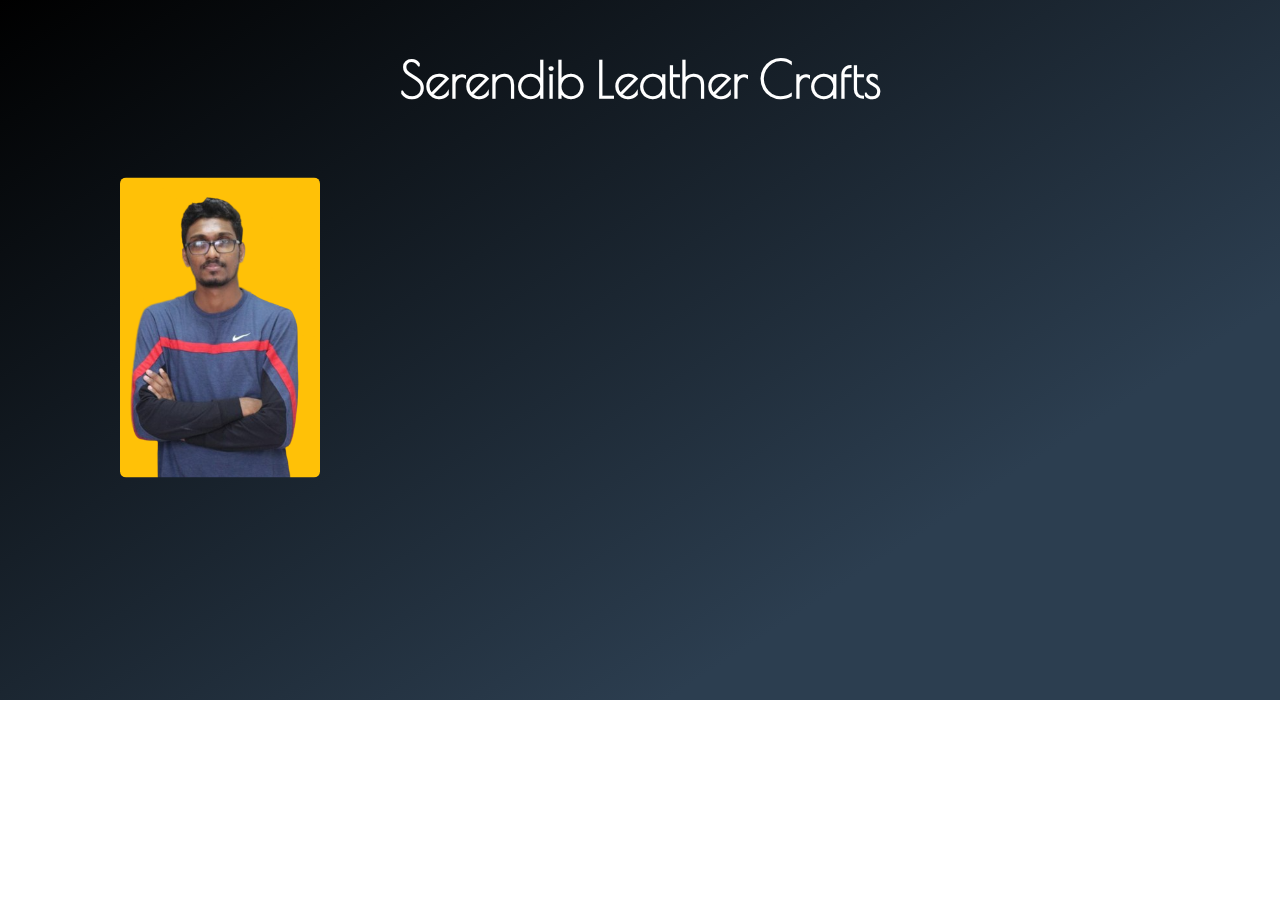
<file: index.html>
<!DOCTYPE html>
<html lang="en">
  <head>
    <meta charset="UTF-8" />
    <meta http-equiv="X-UA-Compatible" content="IE=edge" />
    <meta name="viewport" content="width=device-width, initial-scale=1.0" />
    <title>Serendib Leather Crafts</title>
    <link rel="stylesheet" href="splash.css" />
  </head>
  <body>
    <div class="intro">
      <h1 class="mainText">Serendib Leather Crafts</h1>

      <h1 class="logo-header">
        <br /><br />
        <span class="logo"
          ><img src="./images/kavindu2.png" alt="" />
          <span class="logo text">Kavindu</span>
        </span>
        <br />
        <span class="logo"
          ><img src="./images/danilka.png" alt="" />
          <span class="logo text">Danilka</span>
        </span>
        <br />
        <span class="logo"
          ><img src="./images/arvinth.png" alt="" />
          <span class="logo text">Arvinth</span>
        </span>
        <br />
        <span class="logo"
          ><img src="./images/dilan.png" alt="" />
          <span class="logo text">Dilan</span>
        </span>
      </h1>
    </div>
    <script src="splash.js"></script>
  </body>
</html>
</file>
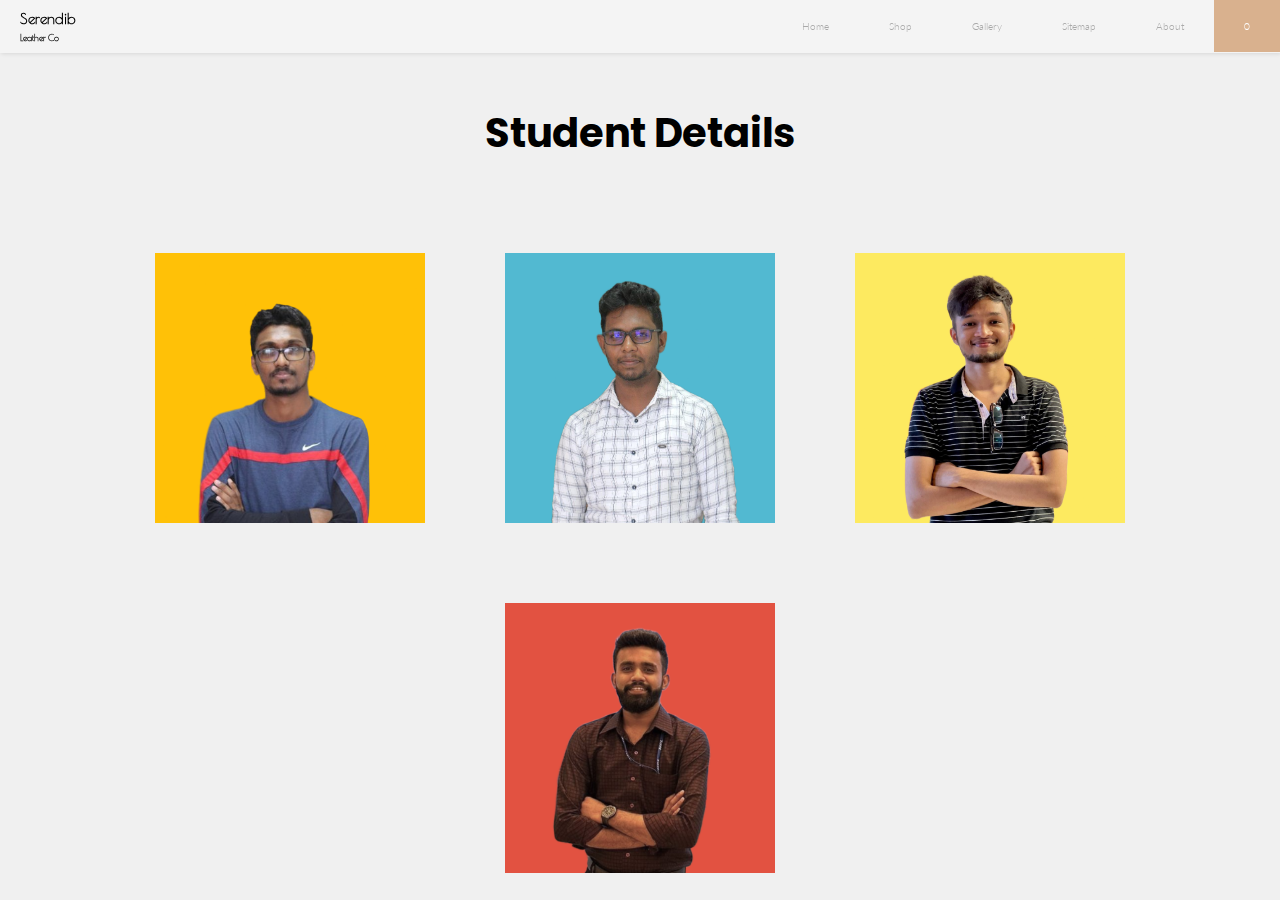
<file: Student Details/studentDetails.html>
<!DOCTYPE html>
<html lang="en">

<head>
    <meta charset="UTF-8">
    <meta http-equiv="X-UA-Compatible" content="IE=edge">
    <meta name="viewport" content="width=device-width, initial-scale=1.0">
    <title>Student Details</title>
    <link rel="stylesheet" href="studentDetails.css">
</head>

<body>
    <div>
        <h1 style="font-size: 40px; margin-top: 65px;"  class="topic">Student Details</h1>
    </div>
   
    <div class="container">

    
        <header class="header">
            <a href="" class="logo">Serendib<span class="sub-text">Leather Co</span></a>
            <input class="menu-btn" type="checkbox" id="menu-btn" />
            <label class="menu-icon" for="menu-btn"><span class="navicon"></span></label>
            <ul class="menu">
                <li><a href="#work">Home</a></li>
                <li><a href="#about">Shop</a></li>
                <li><a href="#careers">Gallery</a></li>
                <li><a href="#contact">Sitemap</a></li>
                <li><a href="#contact">About</a></li>
                <li>
                    <a href="#cart" class="cart"><i class="bi bi-cart"></i><span class="cart-indicator">0</span></a>
                </li>
            </ul>
        </header>

      
        <div class="box">
            <div class="imgBox">
                <img src="images/kavindu.png" alt="">
            </div>
            <div class="content">
                <h2>Kavindu Abeysinghe</br>
                    <span>Student 1</span>
                </h2>
            </div>
        </div>
        <div class="box">
            <div class="imgBox">
                <img src="images/arvinth.png" alt="">
            </div>
            <div class="content">
                <h2>Arvinth Rukshan</br>
                    <span>Student 2</span>
                </h2>
            </div>
        </div>
        <div class="box">
            <div class="imgBox">
                <img src="images/danilka.png" alt="">
            </div>
            <div class="content">
                <h2>Danilka Jayasooriya</br>
                    <span>Student 3</span>
                </h2>
            </div>
        </div>

        <div class="box">
            <div class="imgBox">
                <img src="images/dilan.png" alt="">
            </div>
            <div class="content">
                <h2>Dilan Kaushalya</br>
                    <span>Student 4</span>
                </h2>
            </div>
        </div>
    </div>

 
</body>

</html>
</file>
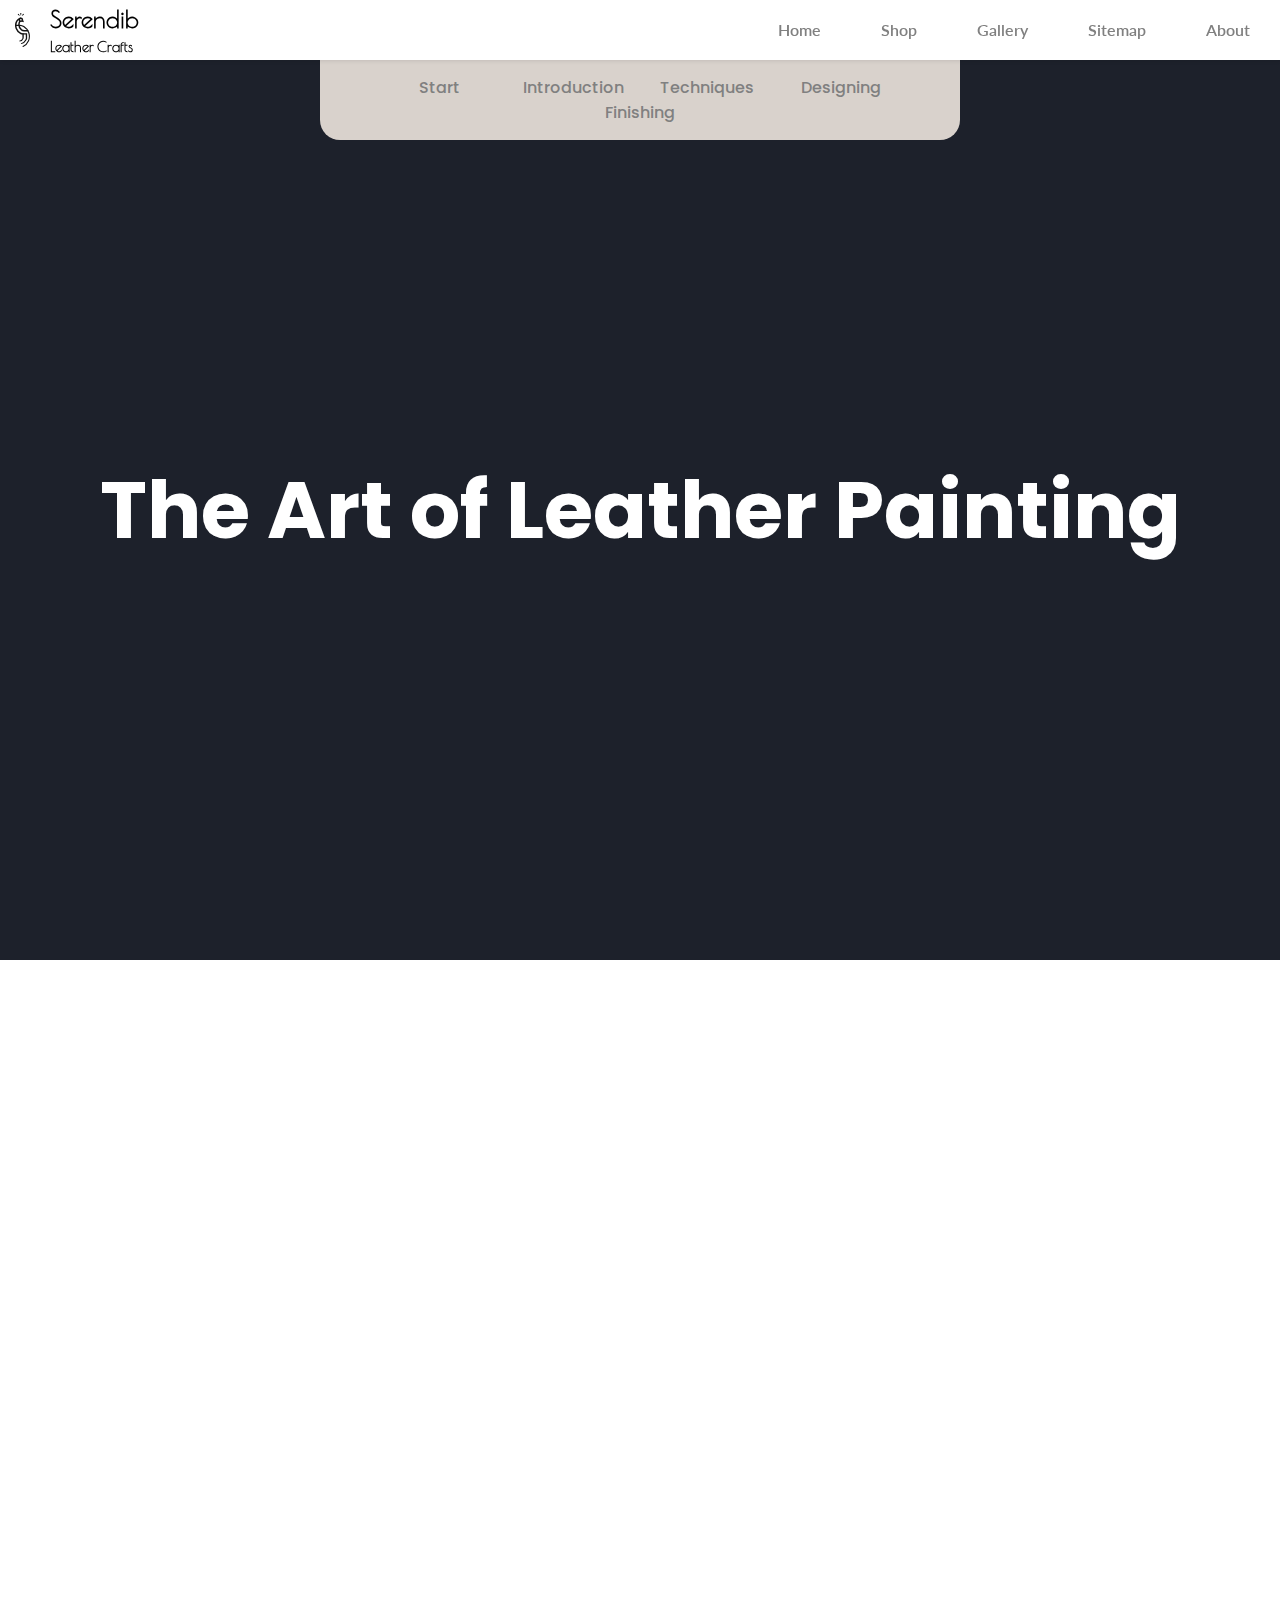
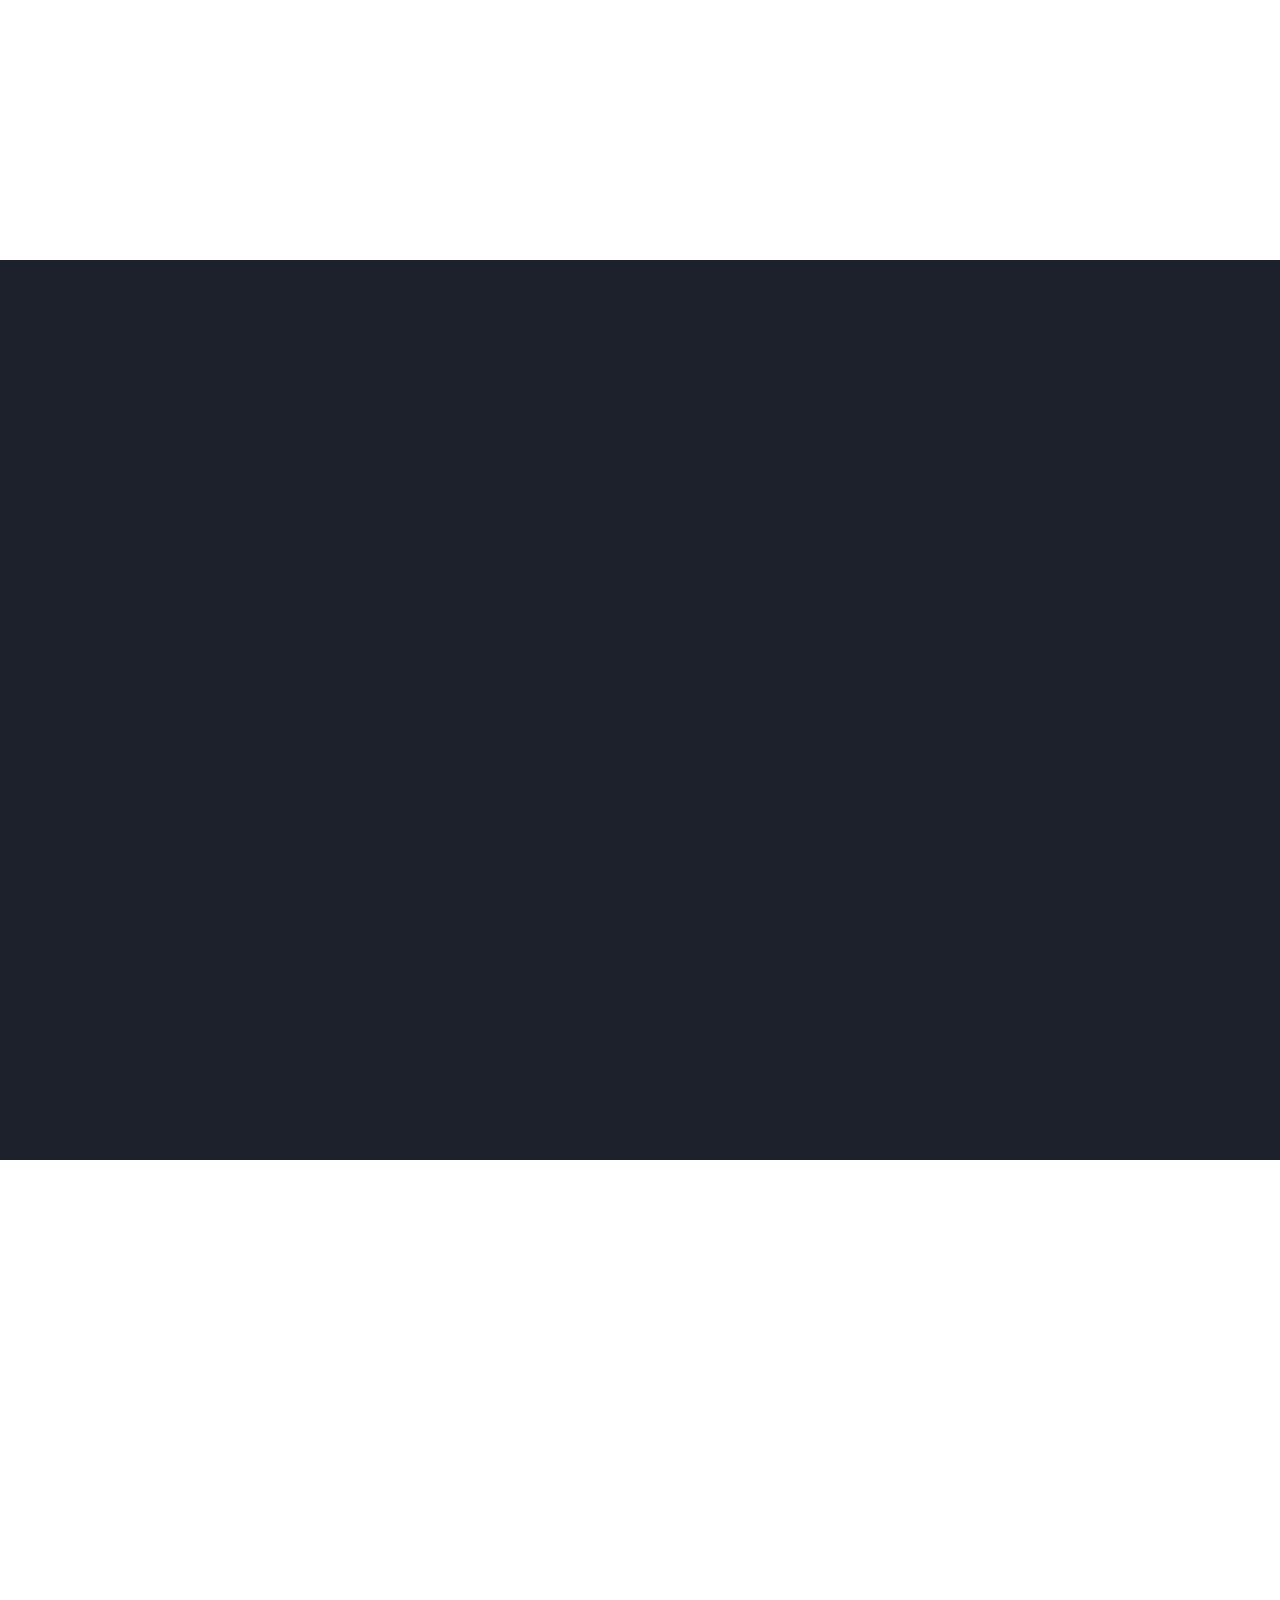
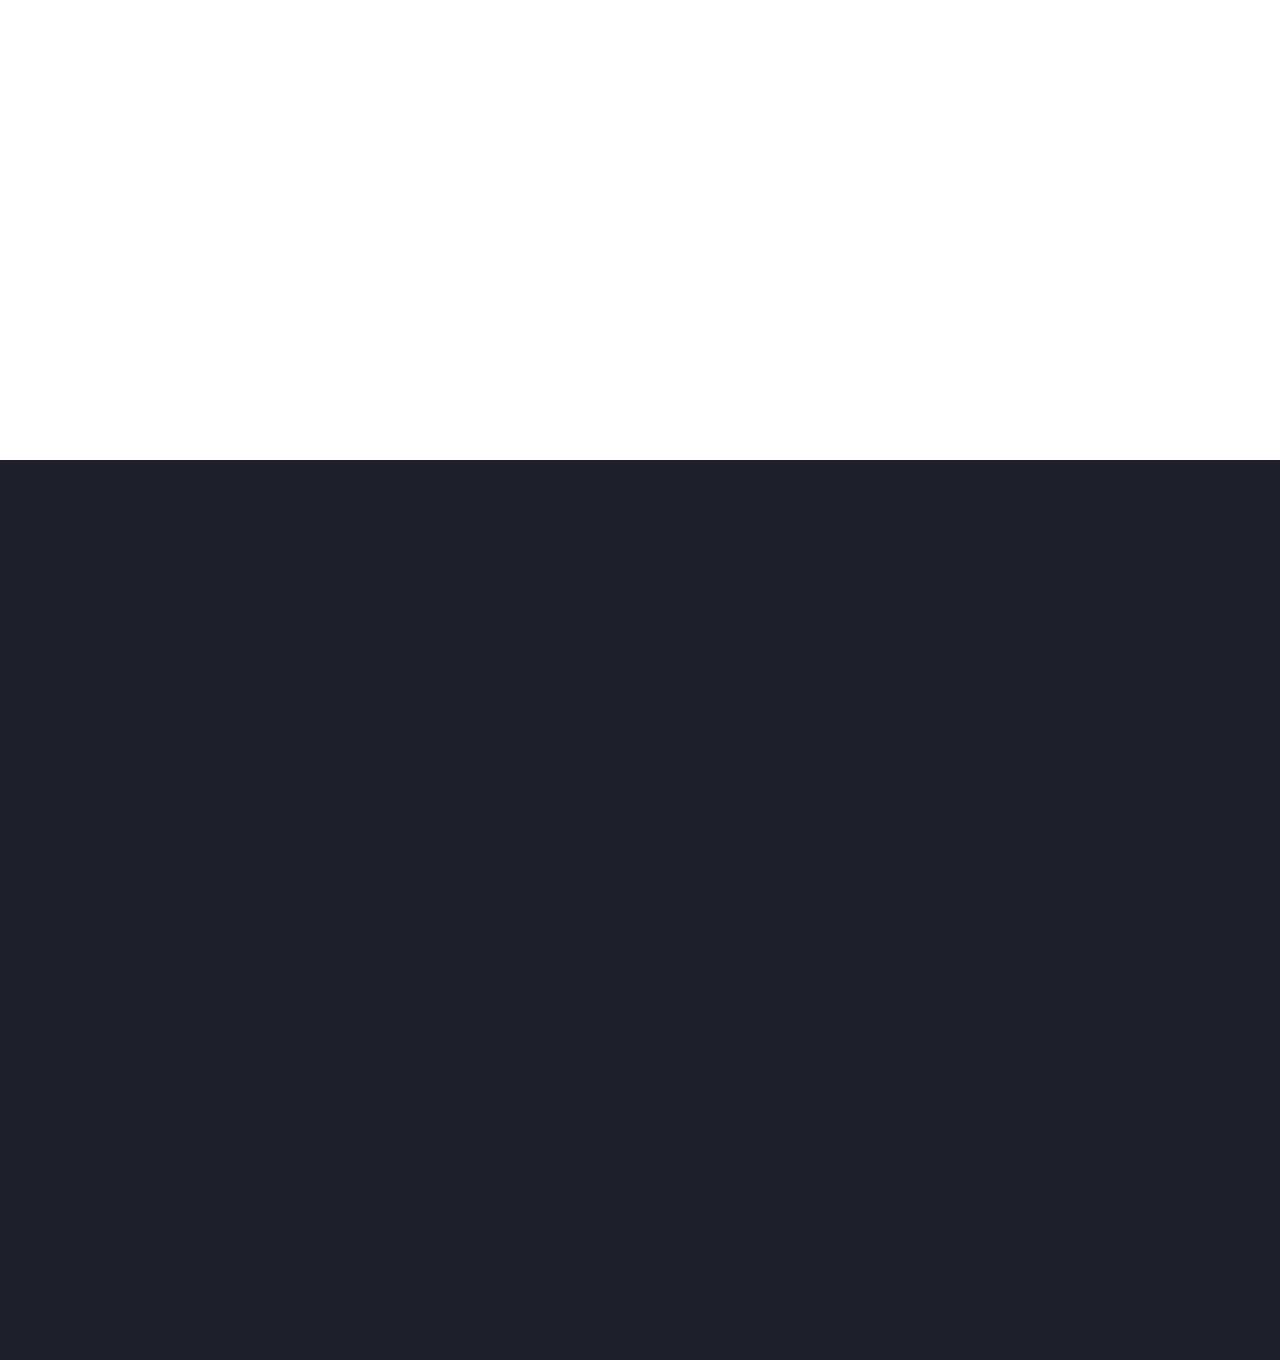
<file: subpage-paintings danilka/subpaintings.html>
<!DOCTYPE html>
<html lang="en">

<head>
  <meta charset="UTF-8" />
  <meta http-equiv="X-UA-Compatible" content="IE=edge" />
  <meta name="viewport" content="width=device-width, initial-scale=1.0" />
  <title>Leather Paintings</title>
  <link rel="stylesheet" href="subpaintings.css" />
</head>

<body>
  <header class="header">
    <div class="logo">
      <img src="../images/Asset_3.svg" alt="" class="logo-img" />
      <a href="#" class="logo-name">Serendib <span class="sub-text">Leather Crafts</span></a>
    </div>
    <input class="menu-btn" type="checkbox" id="menu-btn" />
    <label class="menu-icon" for="menu-btn"><span class="navicon"></span></label>
    <ul class="menu">
      <li class="menu-item-1"><a href="#work">Home</a></li>
      <li class="menu-item-2"><a href="#about">Shop</a></li>
      <li class="menu-item-3"><a href="#careers">Gallery</a></li>
      <li class="menu-item-4"><a href="#contact">Sitemap</a></li>
      <li class="menu-item-5"><a href="#contact">About</a></li>
    </ul>
  </header>
  <div class="page-navbar">
    <div class="page-navs">
      <div class="item">
        <a href="#section-one" class="nav-link">Start</a>
      </div>
      <div class="item">
        <a href="#section-two" class="nav-link">Introduction</a>
      </div>
      <div class="item">
        <a href="#section-three" class="nav-link">Techniques</a>
      </div>
      <div class="item">
        <a href="#section-four" class="nav-link">Designing</a>
      </div>
      <div class="item">
        <a href="#section-five" class="nav-link">Finishing</a>
      </div>
    </div>
  </div>
  <section class="section-1" id="section-one">
    <h1>The Art of Leather Painting</h1>
  </section>
  <section class="section-2" id="section-two">
    <div class="container reveal">
      <h1>Introduction</h1>
      <div class="img-container">
        <div class="image">
          <img src="images/leatherpainting1.jpeg" alt="Placeholder Image" />
          <div class="img-overlay-txt-con">
            <p>Lorem ipsum dolor sit.</p>
          </div>
        </div>
        <div class="image">
          <img src="images/leatherpainting2.jpg" alt="Placeholder Image" />
          <div class="img-overlay-txt-con">
            <p>Lorem ipsum dolor sit.</p>
          </div>
        </div>
        <div class="image">
          <img src="images/leatherpainting3.jpg" alt="Placeholder Image" />
          <div class="img-overlay-txt-con">
            <p>Lorem ipsum dolor sit.</p>
          </div>
        </div>
      </div>
      <div class="text-content">
        <p>
          Leather painting is a unique and fascinating art form that involves using leather as a canvas to create
          beautiful paintings. It has a rich history that can be traced back to ancient civilizations, where leather was
          used as a decorative material for clothing, accessories, and even homes. Today, leather painting is a popular
          hobby and a specialized craft that requires patience, skill, and creativity.
        </p>
        <br />
        <p>
          To get started with leather painting, you will need some basic tools and materials. These include leather
          paints or dyes, brushes, stencils, airbrushes, stamps, and leather surfaces. You will also need to choose the
          type of leather that is suitable for your project, as different types of leather have different properties and
          require different techniques.
        </p>
      </div>
    </div>
  </section>
  <section class="section-3" id="section-three">
    <div class="container reveal">
      <h1>Techniques</h1>
      <div class="img-container">
        <div class="image">
          <img src="images/paint4.jpeg" alt="Placeholder Image" />
          <div class="img-overlay-txt-con">
            <p>The Oldest Leather Shoe</p>
          </div>
        </div>
        <div class="image">
          <img style="width: 450px" src="images/paint5.jpg" alt="Placeholder Image" />
          <div class="img-overlay-txt-con">
            <p>Lorem ipsum dolor sit.</p>
          </div>
        </div>
        <div class="image">
          <img src="images/paint6.jpeg"
            alt="Placeholder Image" />
          <div class="img-overlay-txt-con">
            <p>Lorem ipsum dolor sit.</p>
          </div>
        </div>
      </div>
      <div class="text-content">
        <p>
          There are several techniques that can be used for leather painting, each with its own advantages and
          challenges. Freehand painting is the most common technique and involves painting directly onto the leather
          surface using a brush or airbrush. Stencil painting involves creating a design on a stencil and then applying
          it onto the leather surface. Airbrushing involves using an airbrush to apply paint or dye onto the leather
          surface, while stamping involves using a stamp to imprint a design onto the leather surface.
        </p>
        <br />
        <p>
          Each technique requires different tools and skills, and it is important to practice and experiment to find the
          one that works best for you. Some tips for achieving the best results include using thin layers of paint,
          building up color gradually, and blending colors to create a seamless finish.
        </p>
        <br />

      </div>
    </div>
  </section>
  <section class="section-4" id="section-four">
    <div class="container reveal">
      <h1>Designing and Planning</h1>
      <div class="img-container">
        <div class="image">
          <img src="images/paint7.jpg"
            alt="Placeholder Image" />
          <div class="img-overlay-txt-con">
            <p>French Leather Horse Sculpture</p>
          </div>
        </div>
        <div class="image">
          <img
            src="images/paint8.jpeg"
            alt="Placeholder Image" />
          <div class="img-overlay-txt-con">
            <p>Leather Modelling Epquipments</p>
          </div>
        </div>
        <div class="image">
          <img
            src="images/paint9.jpg"
            alt="Placeholder Image" />
          <div class="img-overlay-txt-con">
            <p>Leather Laser Cutting</p>
          </div>
        </div>
      </div>
      <div class="text-content">
        <p>
          Before starting a leather painting project, it is important to plan and design the artwork carefully. This
          involves considering factors such as color schemes, composition, and subject matter. You will need to choose a
          design that fits the shape and size of your leather surface and that is suitable for the technique you will be
          using.
        </p>
        <br>
        <p>
          To transfer your design onto the leather surface, you can use tracing paper, transfer paper, or a pencil. It
          is also a good idea to create a detailed sketch of your design before you start painting to help you visualize
          the finished artwork and make any necessary changes.
        </p>
      </div>
    </div>
  </section>
  <section class="section-5" id="section-five">
    <div class="container reveal">
      <h1>Finishing and Protecting</h1>
      <div class="img-container">
        <div class="image">
          <img src="images/paint10.jpg"
            alt="Placeholder Image" />
          <div class="img-overlay-txt-con">
            <p>Pablo Picasso's Bull Head</p>
          </div>
        </div>
        <div class="image">
          <img src="images/paint11.jpg" alt="Placeholder Image" />
          <div class="img-overlay-txt-con">
            <p>Lorem ipsum dolor sit.</p>
          </div>
        </div>
        <div class="image">
          <img src="images/paint12.jpeg" alt="Placeholder Image" />
          <div class="img-overlay-txt-con">
            <p>Lorem ipsum dolor sit.</p>
          </div>
        </div>
      </div>
      <div class="text-content">
        <p>
          Once your leather painting is complete, it is important to finish and protect the leather surface to ensure
          its longevity. There are several types of finishes and sealers that can be used for this purpose, including
          acrylic finishes, wax finishes, and spray sealers. These products can help to protect the artwork from wear
          and tear, as well as from exposure to sunlight and moisture.
        </p>
        <br />
        <p>
          It is also important to clean and maintain your leather painting regularly to keep it looking its best. This
          involves using a soft cloth and mild soap to gently wipe the surface, as well as avoiding exposure to heat and
          humidity. With proper care and attention, your leather painting can be a beautiful and lasting piece of art
          that you can enjoy for years to come.
        </p>
      </div>
    </div>
  </section>
  <script src="subpaintings.js"></script>
</body>

</html>
</file>
<file: splash.css>
@import url("https://fonts.googleapis.com/css2?family=Poiret+One&display=swap");
@import url("https://fonts.googleapis.com/css2?family=Lato:ital,wght@0,100;0,300;0,400;0,700;0,900;1,100;1,300;1,400;1,700;1,900&family=Poiret+One&display=swap");

* {
  margin: 0;
  padding: 0;
  box-sizing: border-box;
  font-family: "Poiret One", cursive;
}
.mainText {
  font-weight: bold;
  font-size: 50px;
  text-align: center;
  color: white;
  margin-top: 50px;
}
img {
  width: 200px;
  height: 300px;
  object-fit: cover;
  margin-right: 60px;
  border-radius: 6px;
}
.text {
  font-size: 16px;
  margin-right: 25px;
}
header {
  position: relative;
  left: 0;
  top: 0;
  width: 100%;
  height: 80px;
}

header h4 {
  position: absolute;
  left: 10px;
  bottom: 1rem;
  font-size: 1.6rem;
}

/* Splash Screen  */

.intro {
  position: fixed;
  z-index: 1;
  left: 0;
  top: 0;
  width: 100%;
  height: 700px;
  background-color: #130f40;
  background-color: #000000;
  background-image: linear-gradient(147deg, #000000 0%, #2c3e50 74%);
  transition: 1s;
}

.logo-header {
  margin-top: 70px;
  display: flex;
  position: absolute;
  top: 40%;
  left: 50%;
  transform: translate(-50%, -50%);
  color: white;
}

.logo {
  display: grid;
  position: relative;
  display: inline-block;
  bottom: -20px;
  opacity: 0;
}

.logo.active {
  bottom: 0;
  opacity: 1;
  transition: ease-in-out 0.5s;
}

.logo.fade {
  bottom: 150px;
  opacity: 0;
  transition: ease-in-out 0.5s;
}
</file>
<file: Student Details/studentDetails.css>
@import url("https://fonts.googleapis.com/css2?family=Poppins:wght@300;400;500&display=swap");

@import url("https://fonts.googleapis.com/css2?family=Poiret+One&display=swap");
@import url("https://fonts.googleapis.com/css2?family=Lato:ital,wght@0,100;0,300;0,400;0,700;0,900;1,100;1,300;1,400;1,700;1,900&family=Poiret+One&display=swap");



*,
*::after,
*::before {
  margin: 0;
  padding: 0;
  box-sizing: border-box;
}

html {
  font-size: 62.5%;
}

body {
  width: 100vw;
  min-height: 100vh;
  background-color: #f0f0f0;
  font-family: 'Poppins', sans-serif;
  display: flex;
  flex-direction: column;
  justify-content: center;
  align-items: center;
}

.container {
  position: relative;
  display: flex;
  justify-content: center;
  align-items: center;
  flex-wrap: wrap;
}

.container .box {
  position: relative;
  width: 27rem;
  height: 27rem;
  margin: 4rem;
  top: 50px;
}

.container .box:hover .imgBox {
  transform: translate(-3.5rem, -3.5rem);
}

.container .box:hover .content {
  transform: translate(3.5rem, 3.5rem);
}

.imgBox {
  position: absolute;
  top: 0;
  left: 0;
  width: 100%;
  height: 100%;
  z-index: 2;
  transition: all 0.5s ease-in-out;
}

.imgBox img {
  width: 27rem;
  height: 27rem;
  object-fit: cover;
  resize: both;
}

.content {
  position: absolute;
  top: 0;
  left: 0;
  width: 100%;
  height: 100%;
  padding: 1.5rem;
  display: flex;
  justify-content: center;
  background-color: #fff;
  z-index: 1;
  align-items: flex-end;
  text-align: center;
  transition: 0.5s ease-in-out;
}

.content h2 {
  display: block;
  font-size: 2rem;
  color: #111;
  font-weight: 500;
  line-height: 2rem;
  letter-spacing: 1px;
}

.content span {
  color: #555;
  font-size: 1.4rem;
  font-weight: 300;
  letter-spacing: 2px;
}


.header {
  background-color: #f4f4f4;
  box-shadow: 1px 1px 4px 0 rgba(0, 0, 0, 0.1);
  position: fixed;
  width: 100%;
  z-index: 3;
  top: 0px;
  right: 0px;
  left: 0px;
}

.header ul {
  margin: 0;
  padding: 0;
  list-style: none;
  overflow: hidden;
  font-family: "Lato", sans-serif;
  font-weight: 300;
}

.header li a {
  display: block;
  padding: 20px 20px;
  text-decoration: none;
  color: darkgray;
  transition: all 0.3s ease-in;
}

.header li a:hover,
.header .menu-btn:hover {
  color: #723e31;
}

.cart {
  background-color: #d9b18e;
  -webkit-text-fill-color: white;
  transition: all 0.3s ease-in;
}

.cart:hover {
  box-shadow: 0 0 11px rgba(33, 33, 33, 0.2);
  -webkit-text-fill-color: #723e31;
}

.header .logo {
  display: block;
  float: left;
  font-size: 1.5em;
  font-weight: bold;
  font-family: "Poiret One", cursive;
  padding: 10px 20px;
  text-decoration: none;
  color: black;
}

.header .sub-text {
  display: block;
  font-size: 0.6em;
  padding-top: 5px;
}

.header .menu {
  clear: both;
  max-height: 0;
  transition: max-height 0.2s ease-out;
}

.header .menu-icon {
  cursor: pointer;
  display: inline-block;
  float: right;
  padding: 28px 20px;
  position: relative;
  user-select: none;
}

.header .menu-icon .navicon {
  background: #333;
  display: block;
  height: 2px;
  position: relative;
  transition: background 0.2s ease-out;
  width: 18px;
}

.header .menu-icon .navicon:before,
.header .menu-icon .navicon:after {
  background: #333;
  content: "";
  display: block;
  height: 100%;
  position: absolute;
  transition: all 0.2s ease-out;
  width: 100%;
}

.header .menu-icon .navicon:before {
  top: 5px;
}

.header .menu-icon .navicon:after {
  top: -5px;
}

.header .menu-btn {
  display: none;
}

.header .menu-btn:checked ~ .menu {
  max-height: 350px;
}

.header .menu-btn:checked ~ .menu-icon .navicon {
  background: transparent;
}

.header .menu-btn:checked ~ .menu-icon .navicon:before {
  transform: rotate(-45deg);
}

.header .menu-btn:checked ~ .menu-icon .navicon:after {
  transform: rotate(45deg);
}

.header .menu-btn:checked ~ .menu-icon:not(.steps) .navicon:before,
.header .menu-btn:checked ~ .menu-icon:not(.steps) .navicon:after {
  top: 0;
}

@media (min-width: 48em) {
  .header li {
    float: left;
  }
  .header li a {
    padding: 20px 30px;
  }
  .header .menu {
    clear: none;
    float: right;
    max-height: none;
  }
  .header .menu-icon {
    display: none;
  }
}

@media (max-width: 600px) {
 
  .container .box:hover .content {
    transform: translate(0, 3.5rem);
  }
  .container .box:hover .imgBox {
    transform: translate(0, -3.5rem);
  }
}
</file>
<file: subpage-paintings danilka/subpaintings.css>
@import url("https://fonts.googleapis.com/css2?family=Poiret+One&display=swap");
@import url("https://fonts.googleapis.com/css2?family=Lato:ital,wght@0,100;0,300;0,400;0,700;0,900;1,100;1,300;1,400;1,700;1,900&family=Poiret+One&display=swap");
@import url("https://fonts.googleapis.com/css2?family=Poppins:wght@100;300;400;500;600&display=swap");

* {
  margin: 0;
  padding: 0;
  box-sizing: border-box;
  scroll-behavior: smooth;
}

body {
  font-family: "Poppins", sans-serif;
  background: #1d212b;
}

.logo-img {
  width: 25px;
  height: auto;
}

body {
  scroll-behavior: smooth;
}

.logo {
  display: inline-flex;
  align-items: center;
  margin-left: 10px;
}

.logo > img {
  width: 25px;
  height: auto;
}

.logo > a {
  text-decoration: none;
  margin-left: 10px;
}

.logo-img,
.logo-name {
  float: left;
  font-size: 1.5rem;
  font-weight: bold;
  font-family: "Poiret One", cursive;
  text-decoration: none;
  color: black;
  padding: 5px;
}

.header {
  background-color: white;
  box-shadow: 1px 1px 4px 0 rgba(0, 0, 0, 0.1);
  position: fixed;
  width: 100%;
  z-index: 3;
  top: 0px;
  right: 0px;
  left: 0px;
}

.header ul {
  margin: 0;
  padding: 0;
  list-style: none;
  overflow: hidden;
  font-family: "Lato", sans-serif;
  font-weight: 300;
}

.header li a {
  display: block;
  padding: 20px 20px;
  text-decoration: none;
  color: gray;
  font-weight: 600;
  /* transition: all 0.3s ease-in; */
}

.header li a:hover {
  border-bottom: 3px solid #723e31;
}

.header li a:hover,
.header .menu-btn:hover {
  color: #723e31;
}

.header .sub-text {
  display: block;
  font-size: 0.6em;
  padding-top: 5px;
}

.header .menu {
  clear: both;
  max-height: 0;
  transition: max-height 0.2s ease-out;
}

.header .menu-icon {
  cursor: pointer;
  display: inline-block;
  float: right;
  padding: 28px 20px;
  position: relative;
  user-select: none;
}

.header .menu-icon .navicon {
  background: #333;
  display: block;
  height: 2px;
  position: relative;
  transition: background 0.2s ease-out;
  width: 18px;
}

.header .menu-icon .navicon:before,
.header .menu-icon .navicon:after {
  background: #333;
  content: "";
  display: block;
  height: 100%;
  position: absolute;
  transition: all 0.2s ease-out;
  width: 100%;
}

.header .menu-icon .navicon:before {
  top: 5px;
}

.header .menu-icon .navicon:after {
  top: -5px;
}

.header .menu-btn {
  display: none;
}

.header .menu-btn:checked ~ .menu {
  max-height: 350px;
}

.header .menu-btn:checked ~ .menu-icon .navicon {
  background: transparent;
}

.header .menu-btn:checked ~ .menu-icon .navicon:before {
  transform: rotate(-45deg);
}

.header .menu-btn:checked ~ .menu-icon .navicon:after {
  transform: rotate(45deg);
}

.header .menu-btn:checked ~ .menu-icon:not(.steps) .navicon:before,
.header .menu-btn:checked ~ .menu-icon:not(.steps) .navicon:after {
  top: 0;
}

@media (min-width: 48em) {
  .header li {
    float: left;
  }
  .header li a {
    padding: 20px 30px;
  }
  .header .menu {
    clear: none;
    float: right;
    max-height: none;
  }
  .header .menu-icon {
    display: none;
  }
}

.page-navbar {
  display: flex;
  margin-top: 60px;
  justify-content: center;
}

.page-navs {
  z-index: 2;
  text-align: center;
  width: 50vw;
  position: fixed;
  padding: 15px;
  display: inline-block;
  background-color: #d9d2cc;
  border-bottom-left-radius: 20px;
  border-bottom-right-radius: 20px;
  transition: all 0.3s ease-in-out;
}

.item {
  text-align: center;
  display: inline-block;
  width: 130px;
  border: none;
  transition: all 0.3s ease-in-out;
}

.item > a {
  color: gray;
  text-decoration: none;
  margin-left: 10px;
  margin-right: 10px;
  font-weight: 500;
  transition: all 0.3s ease-in-out;
}

.item > a:hover {
  background-color: #fff;
  padding-left: 15px;
  padding-right: 15px;
  /* padding-top: 3px;
  padding-bottom: 3px; */
  border-radius: 20px;
}

.text-content {
  text-align: justify;
}

.sub-nav-active {
  background-color: #fff;
  padding-left: 15px;
  padding-right: 15px;
  padding-top: 3px;
  padding-bottom: 3px;
  border-radius: 20px;
}

section {
  min-height: 100vh;
  display: flex;
  justify-content: center;
  align-items: center;
  text-align: center;
}

.section-1 {
  color: white;
  font-size: 40px;
}

@media (max-width: 560px) {
  .section-1 {
    font-size: 20px;
  }
}

.section-2 {
  background: white;
  color: #1d212b;
}

.section-3 {
  color: white;
}

.section-4 {
  color: #1d212b;
  background: white;
}

.section-5 {
  color: white;
}

.container {
  margin-left: 100px;
  margin-right: 100px;
  margin-top: 50px;
  margin-bottom: 50px;
}

@media (max-width: 973px) {
  .container {
    margin-left: 50px;
    margin-right: 50px;
    margin-top: 50px;
    margin-bottom: 50px;
  }
}

.img-container {
  display: flex;
  gap: 10px;
  justify-content: space-evenly;
  flex-wrap: wrap;
  margin-top: 60px;
  margin-bottom: 30px;
  border-radius: 10px;
}

.image {
  position: relative;
  transition: 0.3s ease;
}

.img-overlay-txt-con {
  position: absolute;
  top: 50%;
  left: 50%;
  transform: translate(-50%, -50%);
  opacity: 0;
  color: white;
  -ms-transform: translate(-50%, -50%);
  text-align: center;
  font-size: 13px;
  transition: 0.3s ease;
  cursor: default;
}

.image > img {
  width: 250px;
  height: 250px;
  object-fit: cover;
  border-radius: 10px;
}

.image:hover {
  transform: scale(1.05);
}

.image:hover .img-overlay-txt-con {
  opacity: 1;
}

.reveal {
  position: relative;
  transform: translateY(150px);
  opacity: 0;
  transition: all 2s ease;
}

.reveal.active {
  transform: translateY(0px);
  opacity: 1;
}
</file>
